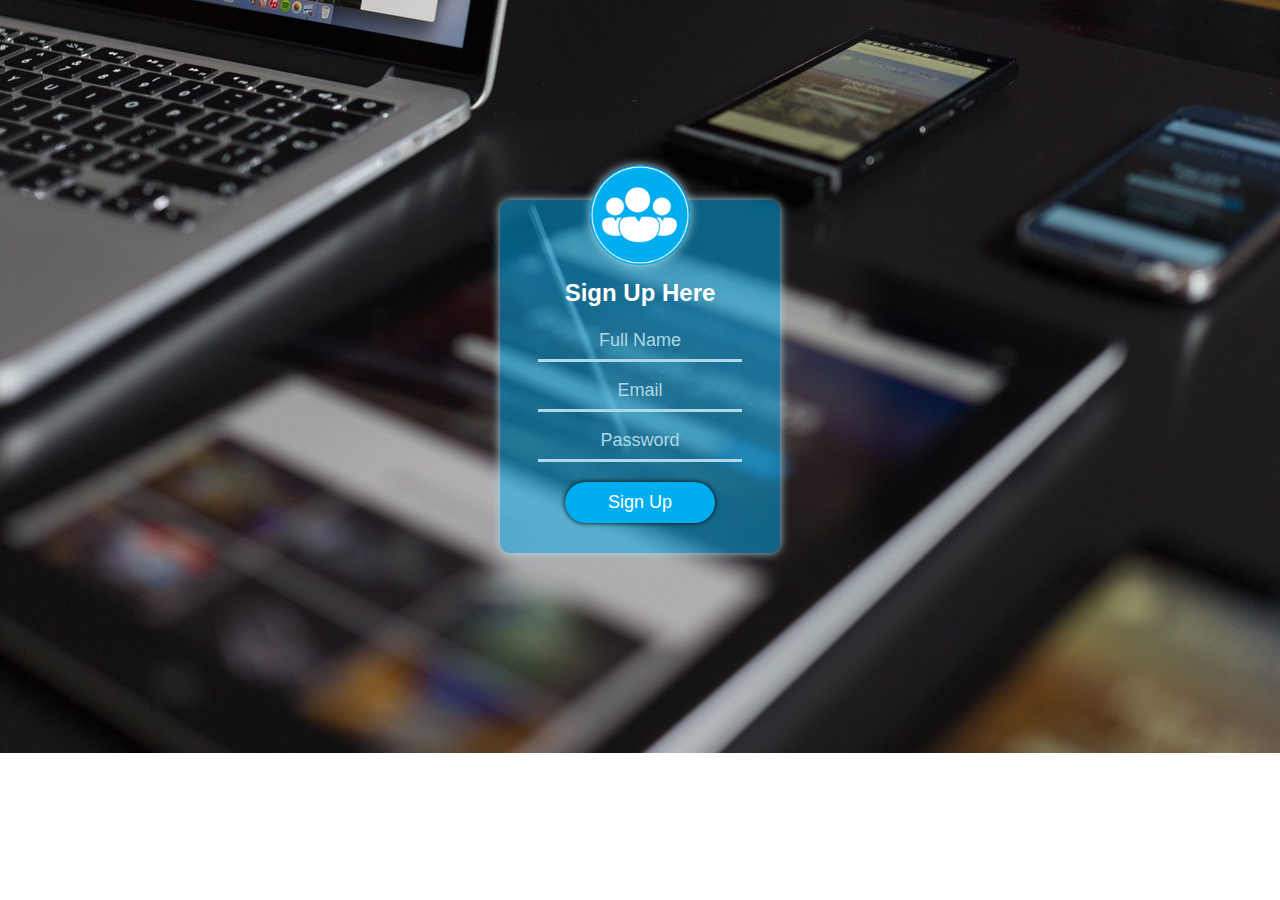
<file: index.html>
<!DOCTYPE html>
<html lang="en">
<head>
    <meta charset="UTF-8">
    <title>SignUp </title>
    <link rel="stylesheet" href="bootstrap/css/animate.css">
    <style>
        body{
            font-family: Arial, sans-serif;
            background: white url("img/image1.jpg") no-repeat scroll bottom;
        }
        .form-div{
            width: 250px;
            text-align: center;
            margin: 200px auto;
            background-color: rgba(0,174,239,0.5);
            box-shadow: 0 0 10px lightblue;
            border-radius: 10px;
            padding: 15px;
        }
        .form-div h2{
            color: white;
            margin: 10px;
        }
        .form-div img{
            width: 100px;
            height: 100px;
            margin-top: -50px;
            border-radius: 50%;
            box-shadow: 0 0 10px lightblue;
        }
        .inputField{
            text-align: center;
            font-size: 18px;
            height: 35px;
            width: 200px;
            border: none;
            outline: none;
            margin: 5px;
            background: transparent;
            border-bottom: 3px solid lightblue;
            color: white;
        }
        .inputField:focus{
            border-bottom: 3px solid white;
        }
        ::placeholder{
            color: lightblue;
        }
        #login-btn{
            background-color: #00aeef;
            color: white;
            border: none;
            font-size: 18px;
            margin: 15px;
            padding: 10px 25px;
            width: 150px;
            border-radius: 50px;
            box-shadow: 0 0 5px black;
        }
        #login-btn:hover{
            background-color: #12a4db;
            cursor: pointer;
        }
        #error-msg h3{
    background-color: lightblue;
    width: 300px;
    text-align: center;
    margin: 20px auto;
    padding: 10px;
    border-radius: 5px;
    box-shadow: 0 0 5px black;
    color: white;
}
    </style>
</head>
<body>

    <div id="error-msg">

    </div>

    <!-- Login Form -->
    <div class="form-div animated jackInTheBox">
        <img src="img/user.png">
        <h2>Sign Up Here</h2>
        <form   action="MovieList.html" onsubmit=" return validateForm()" class="login-form" id="login-form">
            <input type="text" placeholder="Full Name"  id="fullname"class="inputField">
            <br>
            <input type="email" placeholder="Email" id="email" class="inputField">
            <br>
            <input type="password" placeholder="Password" id="password" class="inputField">
            <br>
            <input type="submit" value="Sign Up" id="login-btn">
        </form>
    </div>
<script src="Script/Script.js"></script>
</body>
</html>
</file>
